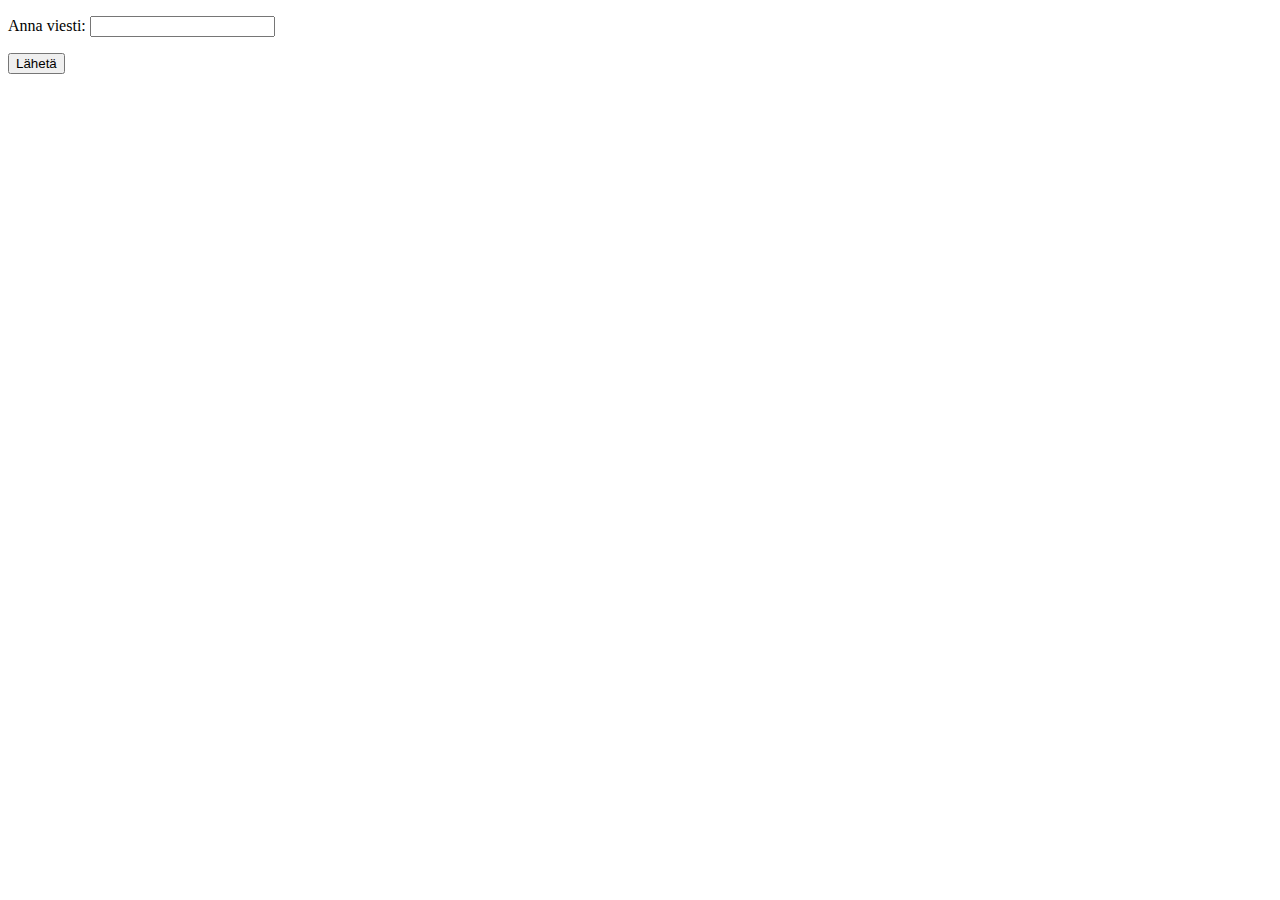
<file: templates/form.html>
<!DOCTYPE html>
<html>

<head>
  <title>Lomake</title>
</head>

<body>
  <form action="/result" method="post">
    <p>
      Anna viesti:
      <input type="text" name="message" />
    </p>
    <input type="submit" value="Lähetä" />
  </form>
</body>

</html>
</file>
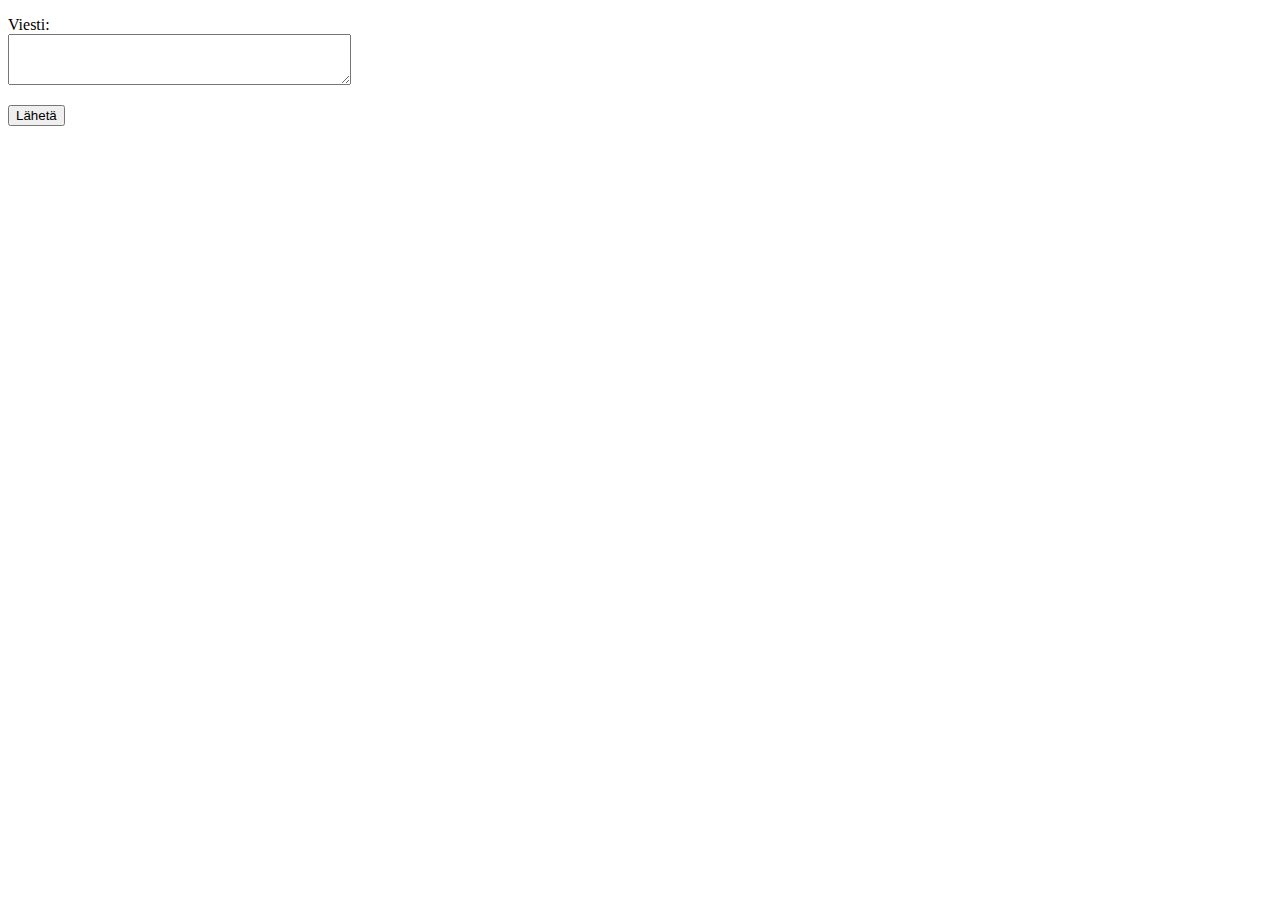
<file: templates/new.html>
<!DOCTYPE html>
<html>

<head>
  <title>Viestin lähetys</title>
</head>

<body>
  <form action="/send" method="post">
    <p>
      Viesti: <br />
      <textarea name="content" rows="3" cols="40"></textarea>
    </p>
    <p>
      <input type="submit" value="Lähetä" />
    </p>
  </form>
</body>

</html>
</file>
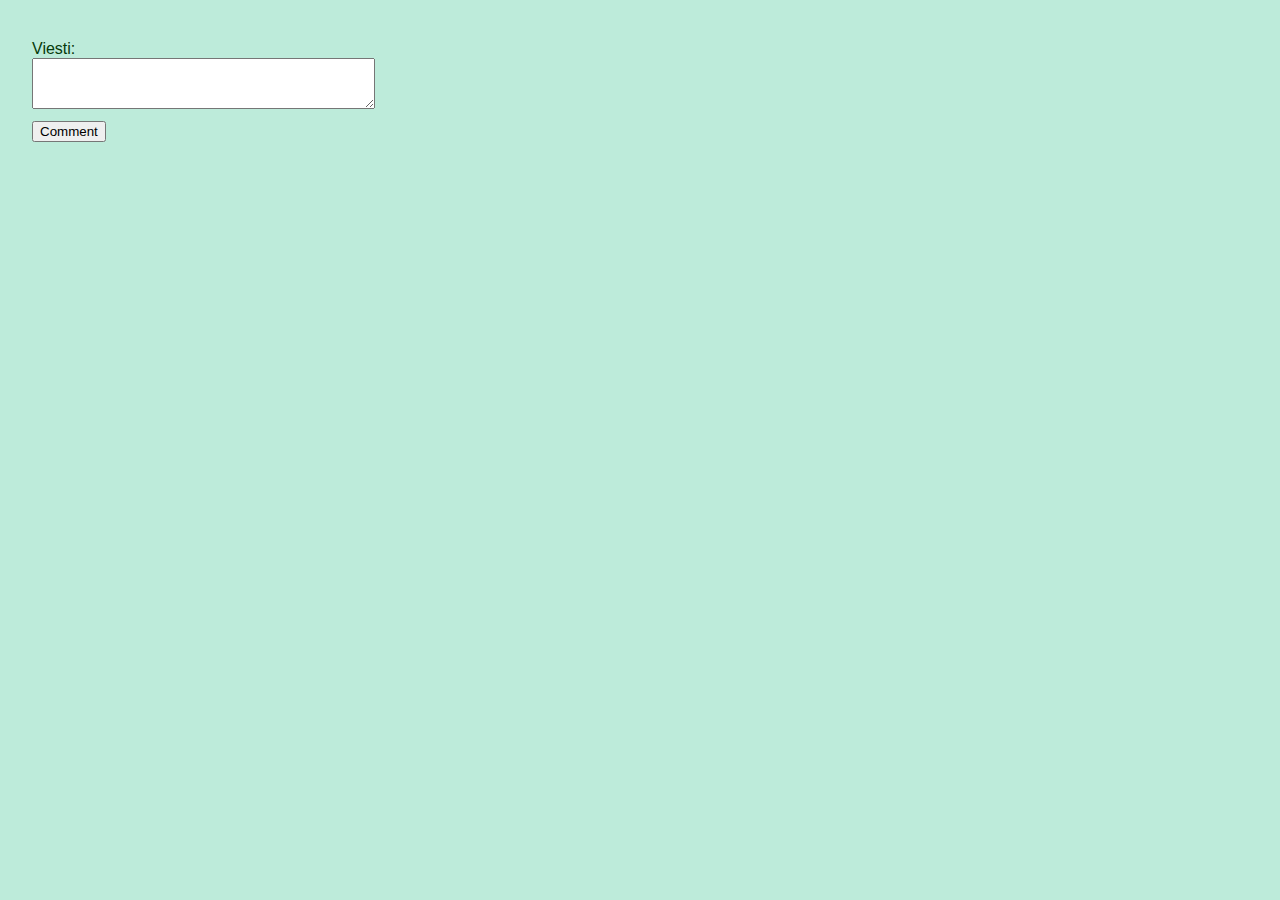
<file: templates/new_comment.html>
<!DOCTYPE html>
<html>

<head>
  <title>Make a comment</title>
  <link rel="stylesheet" href="mystyle.css">
</head>

<body>
  <form action="/comment" method="post">
    <p>
      Viesti: <br />
      <textarea name="content" rows="3" cols="40"></textarea>
    </p>
    <p>
      <input type="submit" value="Comment"/>
    </p>
  </form>
</body>

</html>
</file>
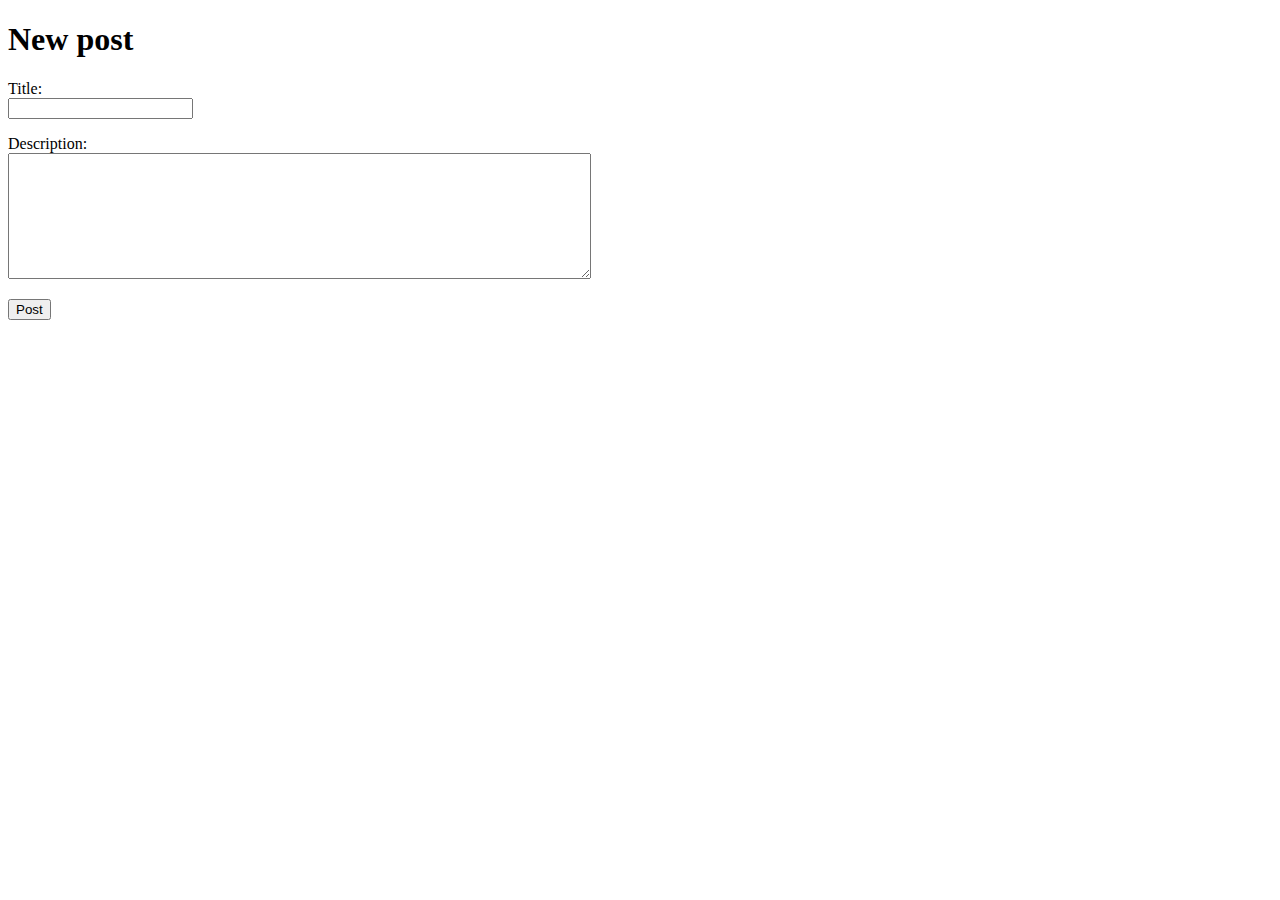
<file: templates/new_post.html>
<!DOCTYPE html>
<html>

<head>
  <title>Ask the community</title>
</head>

<body>
    <h1>New post</h1>
    <form action="/create_post" method="post">
        <p>
            Title: <br />
            <input type="text" name="title" />
        </p>
        <p>
            Description: <br />
            <textarea name="description" rows="8" cols="70"></textarea>
        </p>
        <input type="submit" value="Post" size="10" />
    </form>
</body>

</html>
</file>
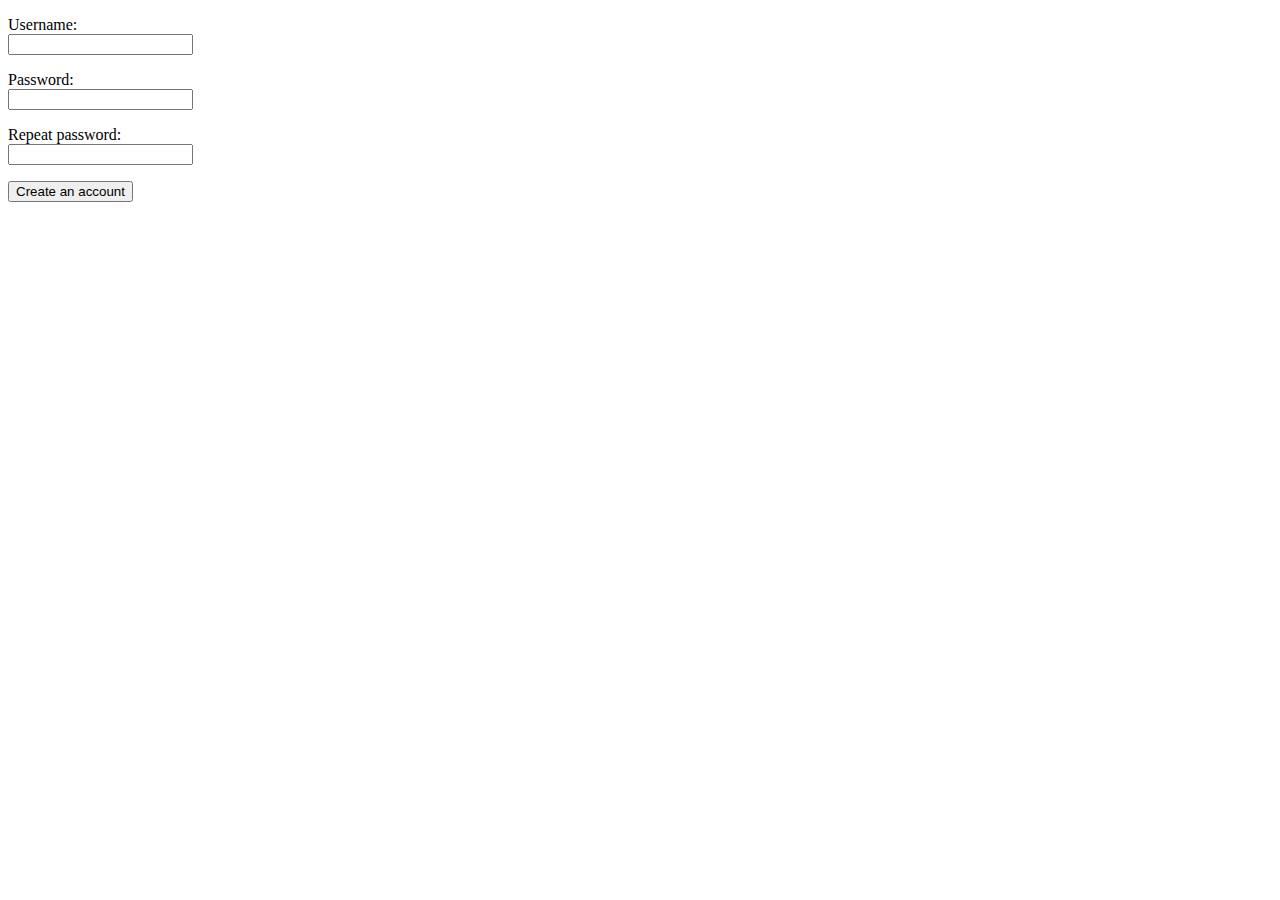
<file: templates/register.html>
<!DOCTYPE html>
<html>

<head>
  <title>Register as a new user</title>
</head>

<body>
  <form action="/create_user" method="post">
    <p>
      Username: <br />
      <input type="text" name="username" />
    </p>
    <p>
      Password: <br />
      <input type="password" name="password1" />
    </p>
    <p>
      Repeat password: <br />
      <input type="password" name="password2" />
    </p>
    <input type="submit" value="Create an account" />
  </form>
</body>

</html>
</file>
<file: templates/mystyle.css>
body {
  background-color: rgb(189, 235, 218);
  font-family: sans-serif;
  font-size: medium;
  padding: 2.5vw;
  margin: 0;
}

h1 {
  color: rgb(6, 58, 10);
  margin-left: 20px;
  font-size: large;
}

p {
  color: rgb(6, 58, 10);
  margin: 0.5em 0;
}
</file>
